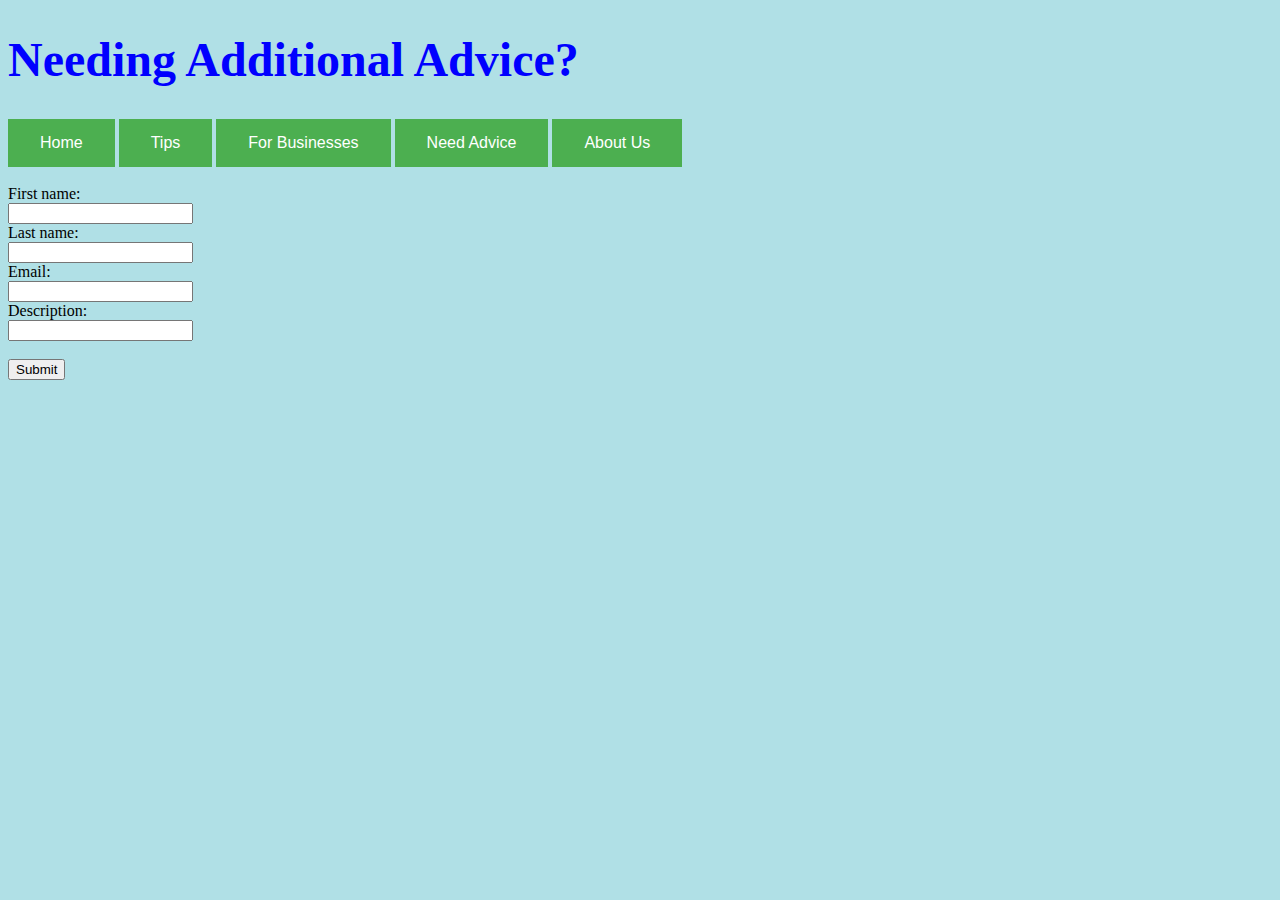
<file: NeedAdvice.html>
<!DOCTYPE html>
<html lang="en">
    <head>
        <meta charset="utf-8">
        <meta name="viewport" content="width=device-width, initial-scale=1.0">
        <meta http-equiv="X-UA-Compatible" content="ie-edge">
        <title>Needing Advice</title>
        <h1>Needing Additional Advice?</h1>
        
        <link href='http://fonts.googleapis.com/css?family=Merriweather' rel='stylesheet' type='text/css'>
        <link href='http://fonts.googleapis.com/css?family=Open+Sans' rel='stylesheet' type='text/css'>

        <link rel="stylesheet" type="text/css" href="css/styles.css">

        <button onclick="window.location.href = 'index.html';">Home</button>
        <button onclick="window.location.href = 'TipsforBalance.html';">Tips</button>
        <button onclick="window.location.href = 'business.html';">For Businesses</button>
        <button onclick="window.location.href = 'NeedAdvice.html';">Need Advice</button>
        <button onclick="window.location.href = 'about.html';">About Us</button><br/></br/>
    </head>

    <body>
        <form action="/action_page.php">
            <label for="fname">First name:</label><br>
            <input type="text" id="fname" name="fname" value=""><br>
            <label for="lname">Last name:</label><br>
            <input type="text" id="lname" name="lname" value=""><br>
            <label for="email">Email:</label><br>
            <input type="text" id="email" name="email" value=""><br>
            <label for="description">Description:</label><br>
            <input type="text" id="description" name="description" value=""><br><br>
            <input type="submit" value="Submit">
        </form>
    </body>
</html>
</file>
<file: css/styles.css>
body {
  background-color: powderblue;
}
h1 {
  color: blue;
  font-family: verdana;
  font-size: 300%
}
p {
  color: red;
  font-family: courier;
  font-size: 160%;
}
button {
  background-color: #4CAF50; /* Green */
  border: none;
  color: white;
  padding: 15px 32px;
  text-align: center;
  text-decoration: none;
  display: inline-block;
  font-size: 16px;
}
article {
  color: red;
  font-family: arial;
  font-size: 16px;
  margin: 25px 50px;
}
</file>
